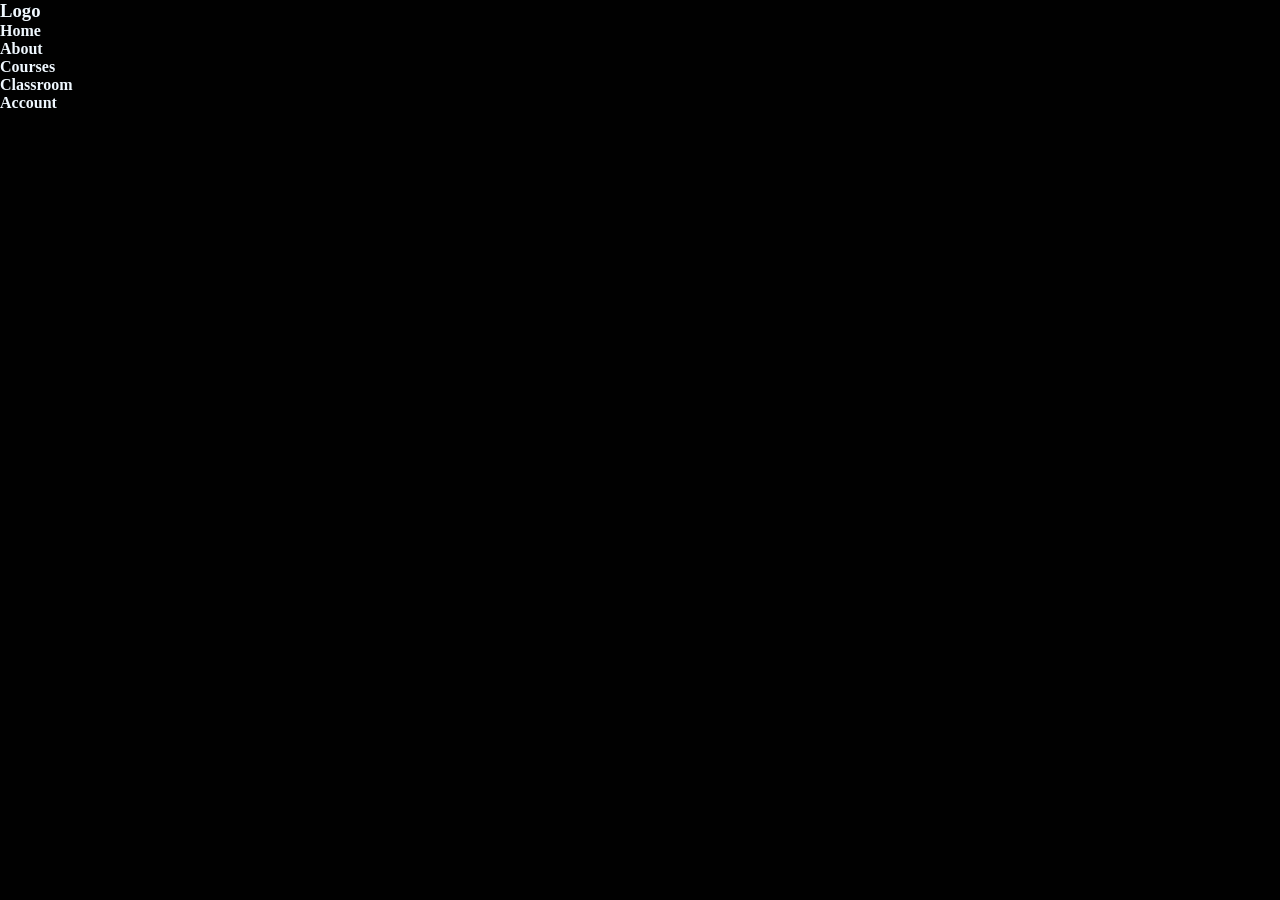
<file: day_5/index.html>
<!doctype html>
<html lang="en">
  <head>
    <meta charset="UTF-8" />
    <meta name="viewport" content="width=device-width, initial-scale=1.0" />
    <title>Day 5</title>
    <link rel="stylesheet" href="style.css" />
  </head>
  <body>
    <!-- <div class="parent">
        <div class="child">
            
        </div> -->
    <!-- <div class="card">
          <div class="badge"><p>NEW</p></div>
        </div> -->

    <!-- <div id="box"><h1>1</h1></div> -->

    <!-- <div class="box">1</div>
        <div class="box">2</div>
        <div class="box">3</div>
        <div class="box">4</div>
        <div class="box">5</div>
        <div class="box">6</div> -->
    <!-- <div class="box">7</div>
        <div class="box">8</div>
        <div class="box">9</div>
        <div class="box">10</div> -->

    <!-- 
        <div class="parent">
          <div class="child"></div>
        </div>
    </div> -->

    <!-- <div class="page"></div>
    <div class="page"><div id="box"></div></div>
    <div class="page"></div>
    <div class="page"></div> -->

    <!-- <div class="parent">
      <div class="child1"></div>
      <div class="child2"></div>
      <div class="child3"></div>
    </div> -->
    <!-- 
    <div class="nav">
      <h4>Home</h4>
      <h4>About</h4>
      <h4>Courses</h4>
      <h4>Classroom</h4>
      <h4>Account</h4>
    </div> -->

    <div class="nav">
      <h3>Logo</h3>
      <div class="part2">
        <h4>Home</h4>
        <h4>About</h4>
        <h4>Courses</h4>
        <h4>Classroom</h4>
        <h4>Account</h4>
      </div>
    </div>
  </body>
</html>
</file>
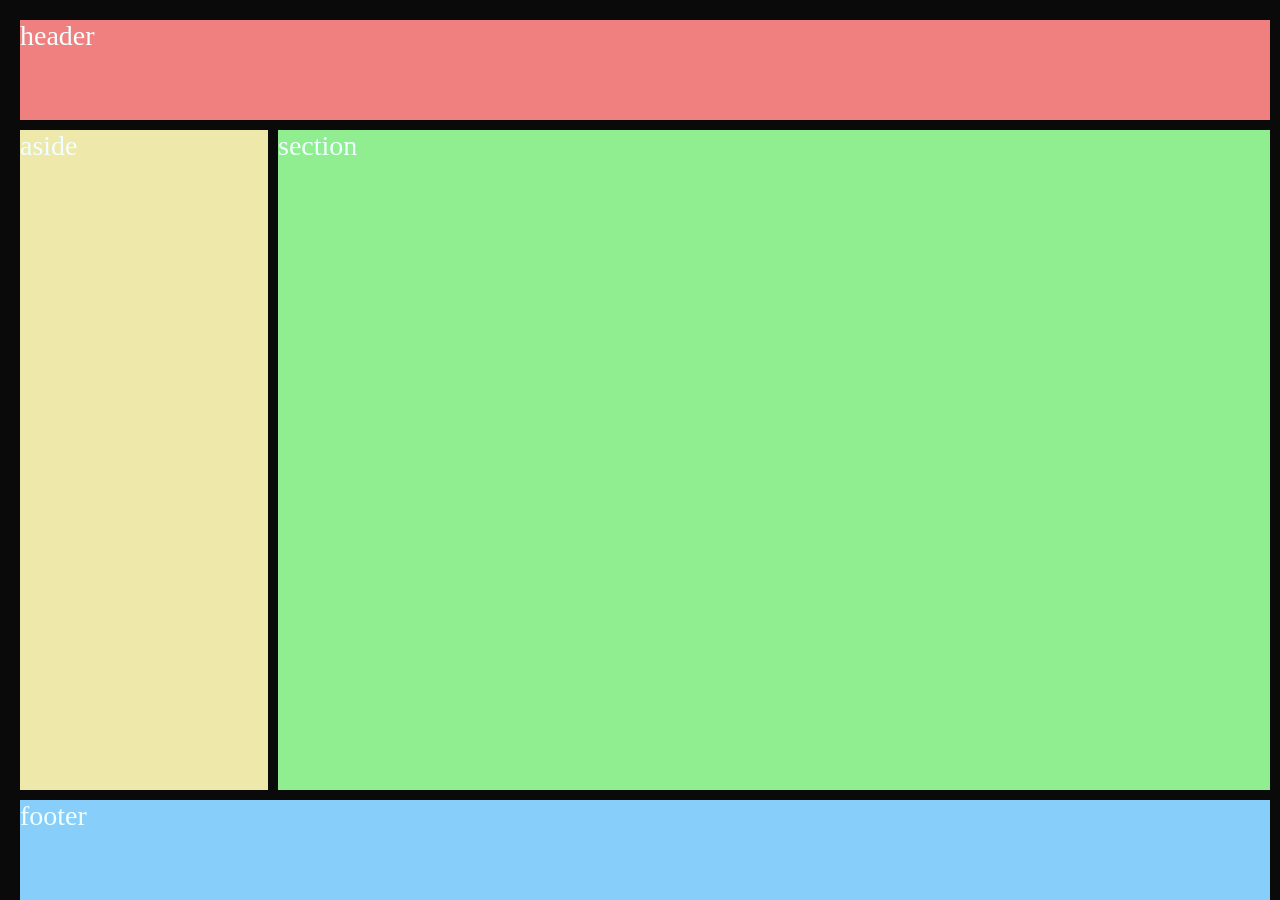
<file: day_7/index.html>
<!doctype html>
<html lang="en">
  <head>
    <meta charset="UTF-8" />
    <meta name="viewport" content="width=device-width, initial-scale=1.0" />
    <title>Day 07</title>
    <link rel="stylesheet" href="style.css" />
  </head>
  <body>
    <!-- <main>
        <div class="box">1</div>
        <div class="box">2</div>
        <div class="box">3</div>
        <div class="box">4</div>
        <div class="box">5</div>
        <div class="box">6</div>
    </main> -->

    <main>
      <header>header</header>
      <section>section</section>
      <aside>aside</aside>
      <footer>footer</footer>
    </main>
  </body>
</html>
</file>
<file: day_5/style.css>
* {
  margin: 0;
  padding: 0;
  box-sizing: border-box;
}
html,
body {
  height: 100%;
  width: 100%;
  background-color: #010101;
  color: aliceblue;
}
/* body {
  perspective: 1000px;
} */
/* .parent {
  height: 400px;
  width: 400px;
  background-color: lightblue;
  position: relative;
}
/* .child{
    height: 100px;
    width: 100px;
    background-color: crimson;
    position: absolute;
    top: 0;
    right: 0;
} */
/* .child{
    height: 100px;
    width: 100px;
    background-color: crimson;
    position: absolute;
    left: 0;
    bottom: 0;
 } */
/* .child {
  height: 100px;
  width: 100px;
  background-color: crimson;
  /* margin-left: 100px; */
/* transform: translateX(100px);
}  */
/* .card{
  margin: 40px;
  height: 200px;
  width: 300px;
  background-color: royalblue;
  position: relative;
  overflow: visible;
} */
/* .badge{
  height: 30px;
  width: 60px;
  padding: 10px;
  text-align: center;
  background: crimson;
  position: absolute;
  top: 0;
  right: 0;
  transform: translate(50%,-50%);
} */
/* .badge{
  height: 30px;
  width: 60px;
  padding: 10px;
  text-align: center;
  background: crimson;
  position: absolute;
  bottom: 0;
  left: 0;
  transform: translate(-50%,50%);
} */
/* #box {
  height: 200px;
  width: 200px;
  background-color: royalblue;
  position: absolute;
  top: 30%;
  left: 40%; */
/* transform: rotateX(70deg); */
/* transform: rotateY(100deg); */
/* } */

/* .box {
  height: 200px;
  width: 200px;
  background-color: rebeccapurple;
  border: 2px solid white;
} */
/* #hero{
  background-color: royalblue;
} */
/* .box:nth-child(2) {
  background-color: yellow;
}
.box:nth-child(2n) {
  background-color: rosybrown;
}
.box:nth-child(2n-1) {
  background-color: orange;
} */
/* .page{
  height: 100%;
  width: 100%;
  background-color: royalblue;
}
.page:nth-child(2){
  background-color: rgb(6, 57, 209);
}
.page:nth-child(3){
  background-color: rgb(10, 43, 140);
}
.page:nth-child(4){
  background-color: rgb(3, 20, 71);
} */
/* #box{
  height: 200px;
  width: 200px;
  background-color: crimson;
  position: fixed;
  top: 50%;
  left: 50%;
  transform: translate(-50%, -50%);
} */
/* #box{
  height: 200px;
  width: 200px;
  background-color: crimson;
  position: sticky;
  top: 50%;
  left: 50%;
  transform: translate(-50%, -50%);
} */
/* .parent {
  height: 100%;
  width: 100%;
  background-color: rgb(2, 2, 39);
  display: flex;
  flex-direction: column;
}
.child1 {
  height: 100px;
  width: 100px;
  background-color: yellowgreen;
}
.child2 {
  height: 100px;
  width: 100px;
  background-color: crimson;
}
.child3 {
  height: 100px;
  width: 100px;
  background-color: cornflowerblue;
} */
/* .nav{
  background-color: rgb(14, 14, 38);
  width: 100%;
  height: 60px;
  display: flex;
  align-items: center;
  justify-content: center;
  gap: 30px;
} */
 /* .nav{
  background-color: rgb(14, 14, 38);
  width: 100%;
  height: 60px;
  padding: 40px;
  display: flex;
  align-items: center;
  justify-content: space-between;
}
.part2{
  display: flex;
  gap: 30px;
} */


/* ======Flex froggy website===== */
</file>
<file: day_7/style.css>
* {
  margin: 0;
  padding: 0;
  box-sizing: border-box;
}
html,
body {
  height: 100%;
  width: 100%;
  background-color: #0b0a0a;
  color: azure;
  font-size: 28px;
}
/* main{
    height: 100%;
    width: 100%;
    display: grid;
    grid-template-columns: 20% 80%;
    grid-template-rows: 20% 20% 60%;
}
.box{
    border: 1px solid #f4efef;
    background-color: rgb(176, 105, 82);
} */
main {
  width: 100%;
  height: 100%;
  display: grid;
  grid-template-columns: 20% 80%;
  grid-template-rows: 100px calc(100% - 200px) 100px;
  padding: 20px;
  gap: 10px;
}
header {
  grid-column-start: 1;
  grid-column-end: 3;
  grid-row-start: 1;
  grid-row-end: 2;
  background-color: lightcoral;
}
section {
  grid-column-start: 2;
  grid-column-end: 3;
  background-color: lightgreen;
}
aside {
  grid-row-start: 2;
  grid-row-end: 3;
  background-color: palegoldenrod;
}
footer {
  grid-column-start: 1;
  grid-column-end: 3;
  grid-row-start: 3;
  grid-row-end: 4;
  background-color: lightskyblue;
}
</file>
